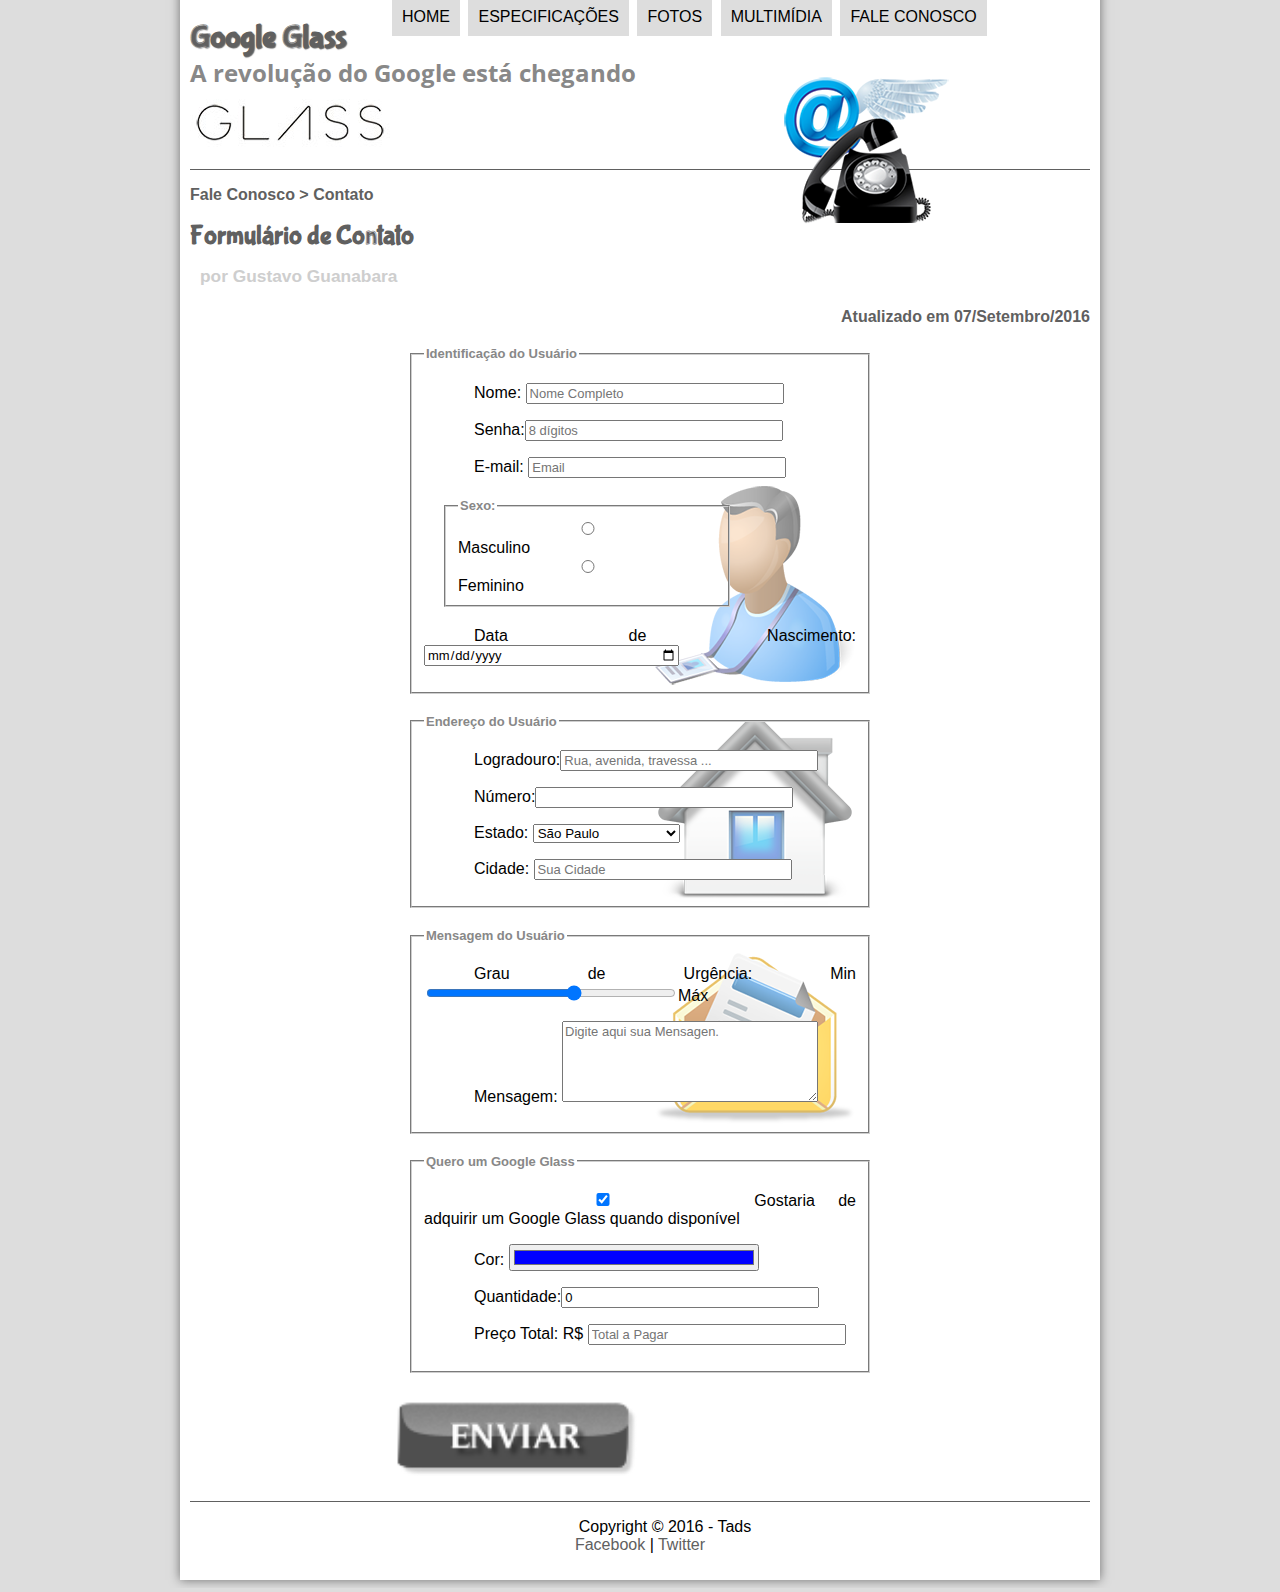
<file: fale-conosco.html>
<!DOCTYPE html>
<html>
    <head>
        <meta charset="UTF-8"/>
        <title>Tudo sobre Google Glass</title>
        <link rel="stylesheet" type="text/css" href="_css/estilo.css"/>
        <link rel="stylesheet" type="text/css" href="_css/form.css"/>
        <script src="_javascript/funcoes.js">
        </script>
        
    
    <body>
        <div id="interface">

            <header id="cabecalho">
                <hgroup>
                    <h1>Google Glass</h1>
                    <h2>A revolução do Google está chegando</h2>
                </hgroup>

                <img id="icone" src="_imagens/contato.png" alt="Fale Conosco." title="Imagem" />

                <nav id="menu">
                    <h1>Menu Principal</h1>
                    <ul type="disc">
                        <li onmouseover="mudaFoto('_imagens/home.png');" onmouseout="mudaFoto('_imagens/contato.png');"> <a href="index.html"> Home </a></li>
                        <li onmouseover="mudaFoto('_imagens/especificacoes.png');" onmouseout="mudaFoto('_imagens/contato.png');"><a href="specs.html">  Especificações</a></li>
                        <li onmouseover="mudaFoto('_imagens/fotos.png');" onmouseout="mudaFoto('_imagens/contato.png');"><a href ="fotos.html">  Fotos </a></li>
                        <li onmouseover="mudaFoto('_imagens/multimidia.png');" onmouseout="mudaFoto('_imagens/contato.png');"><a href="multimidia.html">Multimídia</a></li>
                        <li onmouseover="mudaFoto('_imagens/contato.png');" onmouseout="mudaFoto('_imagens/contato.png');"><a href="fale-conosco.html">Fale conosco</a></li>
                    </ul>
                </nav>
            </header>

            <section id="corpo-full">
                <article id="noticia-principal">
                    <header id="cabecalho-artigo">
                        <hgroup>
                            <h3>Fale Conosco > Contato</h3>
                            <h1>Formulário de Contato</h1>
                            <h2>por Gustavo Guanabara</h2>
                            <h3 class="direita">Atualizado em 07/Setembro/2016</h3>
                        </hgroup>
                    </header>


                    <form method="get" id="fContato" action="" oninput="calc_total();">
                        <fieldset id="usuario">
                            <legend>Identificação do Usuário</legend>
                            <p><label for="cNome">Nome:</label> <input type="text" name="tNome" id="cNome" size="20" maxlength="30" placeholder="Nome Completo"> </p>
                            <p><label for="cSenha">Senha:</label><input type="password" name="tSenha" id="cSenha" size="8" maxlength="8" placeholder="8 dígitos"> </p>
                            <p><label for="cEmail">E-mail:</label> <input type="email" name="tEmail" id="cEmail" size="20" maxlength="40" placeholder="Email"></p>
                            <fieldset id="sexo">
                                <legend>Sexo:</legend>
                                <input type="radio" name="tSexo" id="cMasc"><label for="cMasc" >Masculino</label><br/>
                                <input type="radio" name="tSexo" id="cFem" ><label for="cFem">Feminino</label>
                            </fieldset>
                            <p><label for="cNasc">Data de Nascimento:</label><input type="date" name="tNasc" id="cNasc"/></p>
                        </fieldset>

                        <fieldset id="endereco">
                            <legend>Endereço do Usuário</legend>
                            <p><label for="cRua">Logradouro:</label><input type="text" name="tRua" id="cRua" size="13" maxlength="80" placeholder="Rua, avenida, travessa ..."/> </p>
                            <p><label for="cNum">Número:</label><input type="number" name="tNum" id="cNum" min="0" max="99999"> </p>
                            <p><label for="cEst">Estado:</label> 
                                <select name="tEst" id="cEst">
                                    <optgroup label="Região Sudeste">
                                        <option value="RJ">Rio de Janeiro</option>
                                        <option value="SP" selected>São Paulo</option>
                                        <option value="MG">Minas Gerais</option>
                                    </optgroup>
                                    <optgroup label="Região Sul">
                                        <option value="PR">Paraná</option>
                                        <option value="SC">Santa Catarina</option>
                                        <option value="RS">Rio Grande do Sul</option>
                                    </optgroup>
                                </select> </p>
                            <p><label for="cCid"> Cidade:</label> <input type="text" name="tCid" id="cCid" size="20" maxlength="40" placeholder="Sua Cidade" list="cidades"/></p>
                            <datalist id="cidades">
                                <option value="Rio de Janeiro"></option>
                                <option value="Nova Iguaçu"></option>
                                <option value="Niterói"></option>
                                <option value="Belford Roxo"></option>
                            </datalist>
                        </fieldset>
                        <fieldset id="mensagem">
                            <legend>Mensagem do Usuário</legend>
                            <p><label for="cUrg">Grau de Urgência:</label> 
                                Min<input type="range" name="tUrg" id="cUrg" min="0" max="10" step="2"/>Máx
                            </p>
                            <p><label for="cUrg">Mensagem:</label>
                                <textarea name="tMsg" id="cMsg" cols="45" rows="5" placeholder="Digite aqui sua Mensagen."></textarea>
                            <p>
                        </fieldset>
                        <fieldset id="pedido">
                            <legend>Quero um Google Glass</legend>
                            <p><input type="checkbox" name="tPed" id="cPed" checked/>
                                <label for="cPed">Gostaria de adquirir um Google Glass quando disponível</label></p>
                            <p><label for="cCor">Cor:</label> <input type="color" name="tCor" id="cCor" value="#0000FF"/> </p>
                            <p><label for="cQtd">Quantidade:</label><input type="number" name="tQtd" id="cQtd" min="0" max="5" value="0"/></p>
                            <p><label for="cTot">Preço Total: R$</label> 
                                <input type="text" name="tTot" id="cTot" placeholder="Total a Pagar" readonly/>
                            </p>
                        </fieldset>

                        <!--<input type="submit" value="Enviar" />-->
                        <input type="image" name="tEnviar" src="_imagens/botao-enviar.png"/>

                    </form>
                </article>
            </section>

            <footer id="rodape">
                <p>Copyright &COPY; 2016 - Tads<br/>
                    <a href ="http://facebook.com/cursosemvideo" target='_blank'> Facebook</a> |
                    <a href ="http://facebook.com/cursosemvideo" target='_blank'>Twitter </a></p>
            </footer>
        </div>
    </body>
</html>
</file>
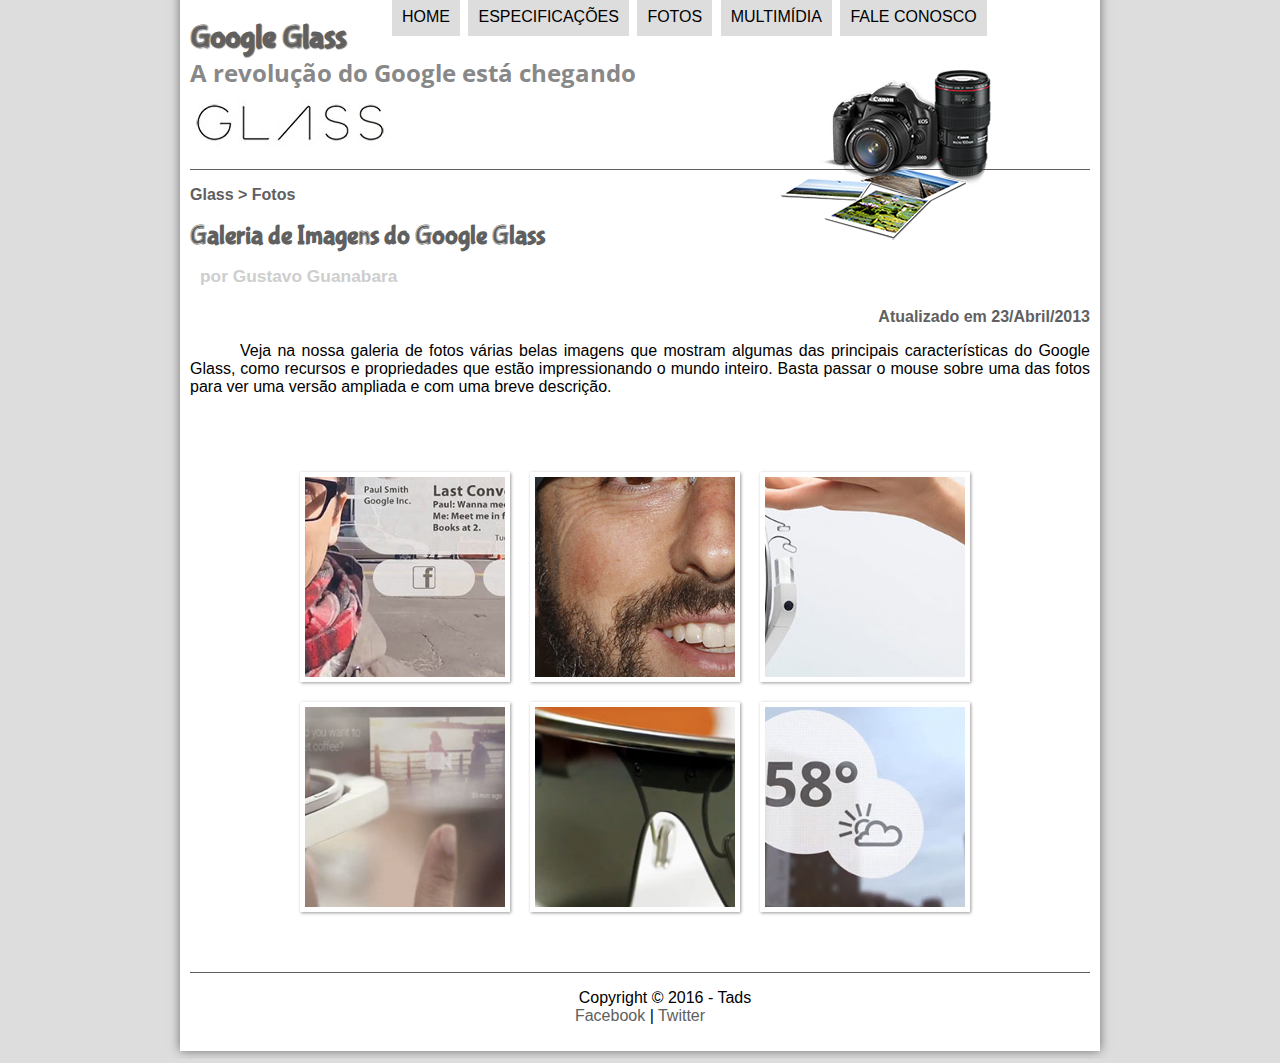
<file: fotos.html>
<!DOCTYPE html>
<html>
    <head>
        <meta charset="UTF-8"/>
        <title>Tudo sobre Google Glass</title>
        <link rel="stylesheet" type="text/css" href="_css/estilo.css"/>
        <link rel="stylesheet" type="text/css" href="_css/fotos.css"/>

        <script language="javascript" src="_javascript/funcoes.js"></script>
    </head>
    <body>
        <div id="interface">

            <header id="cabecalho">
                <hgroup>
                    <h1>Google Glass</h1>
                    <h2>A revolução do Google está chegando</h2>
                </hgroup>

                <img id="icone" src="_imagens/fotos.png" alt="Fotos." title="Imagem" />

                <nav id="menu">
                    <h1>Menu Principal</h1>
                    <ul type="disc">
                        <li onmouseover="mudaFoto('_imagens/home.png');" onmouseout="mudaFoto('_imagens/fotos.png');"> <a href="index.html"> Home </a></li>
                        <li onmouseover="mudaFoto('_imagens/especificacoes.png');" onmouseout="mudaFoto('_imagens/fotos.png');"><a href="specs.html">  Especificações</a></li>
                        <li onmouseover="mudaFoto('_imagens/fotos.png');" onmouseout="mudaFoto('_imagens/fotos.png');"><a href ="fotos.html">  Fotos </a></li>
                        <li onmouseover="mudaFoto('_imagens/multimidia.png');" onmouseout="mudaFoto('fotos.png');"><a href="multimidia.html">Multimídia</a></li>
                        <li onmouseover="mudaFoto('_imagens/contato.png');" onmouseout="mudaFoto('fotos.png');"><a href="fale-conosco.html">Fale conosco</a></li>
                    </ul>
                </nav>
            </header>

            <section id="corpo-full">
                <article id="noticia-principal">
                    <header id="cabecalho-artigo">
                        <hgroup>
                            <h3>Glass > Fotos</h3>
                            <h1>Galeria de Imagens do Google Glass</h1>
                            <h2>por Gustavo Guanabara</h2>
                            <h3 class="direita">Atualizado em 23/Abril/2013</h3>
                        </hgroup>
                    </header>

                    <p>Veja na nossa galeria de fotos várias belas imagens que mostram algumas das principais características do Google Glass, como recursos e propriedades que estão impressionando o mundo inteiro. Basta passar o mouse sobre uma das fotos para ver uma versão ampliada e com uma breve descrição.</p>

                    <ul id="album-fotos">
                        <li id="foto01"> <span>Agenda e lembretes</span></li>
                        <li id="foto02"><span>Sergey Brin usando o Glass</span></li>
                        <li id="foto03"><span>Leve e compacto</span></li>
                        <li id="foto04"><span> Sensação de uma tela de 50"</span></li>
                        <li id="foto05"><span> Vários tipos de lente</span></li>
                        <li id="foto06"><span> Informações importantes</span></li>
                    </ul>

                </article>
            </section>
            <footer id="rodape">
                <p>Copyright &COPY; 2016 - Tads<br/>
                    <a href ="http://facebook.com/cursosemvideo" target='_blank'> Facebook</a> |
                    <a href ="http://facebook.com/cursosemvideo" target='_blank'>Twitter </a></p>
            </footer>
        </div>
    </body>
</html>
</file>
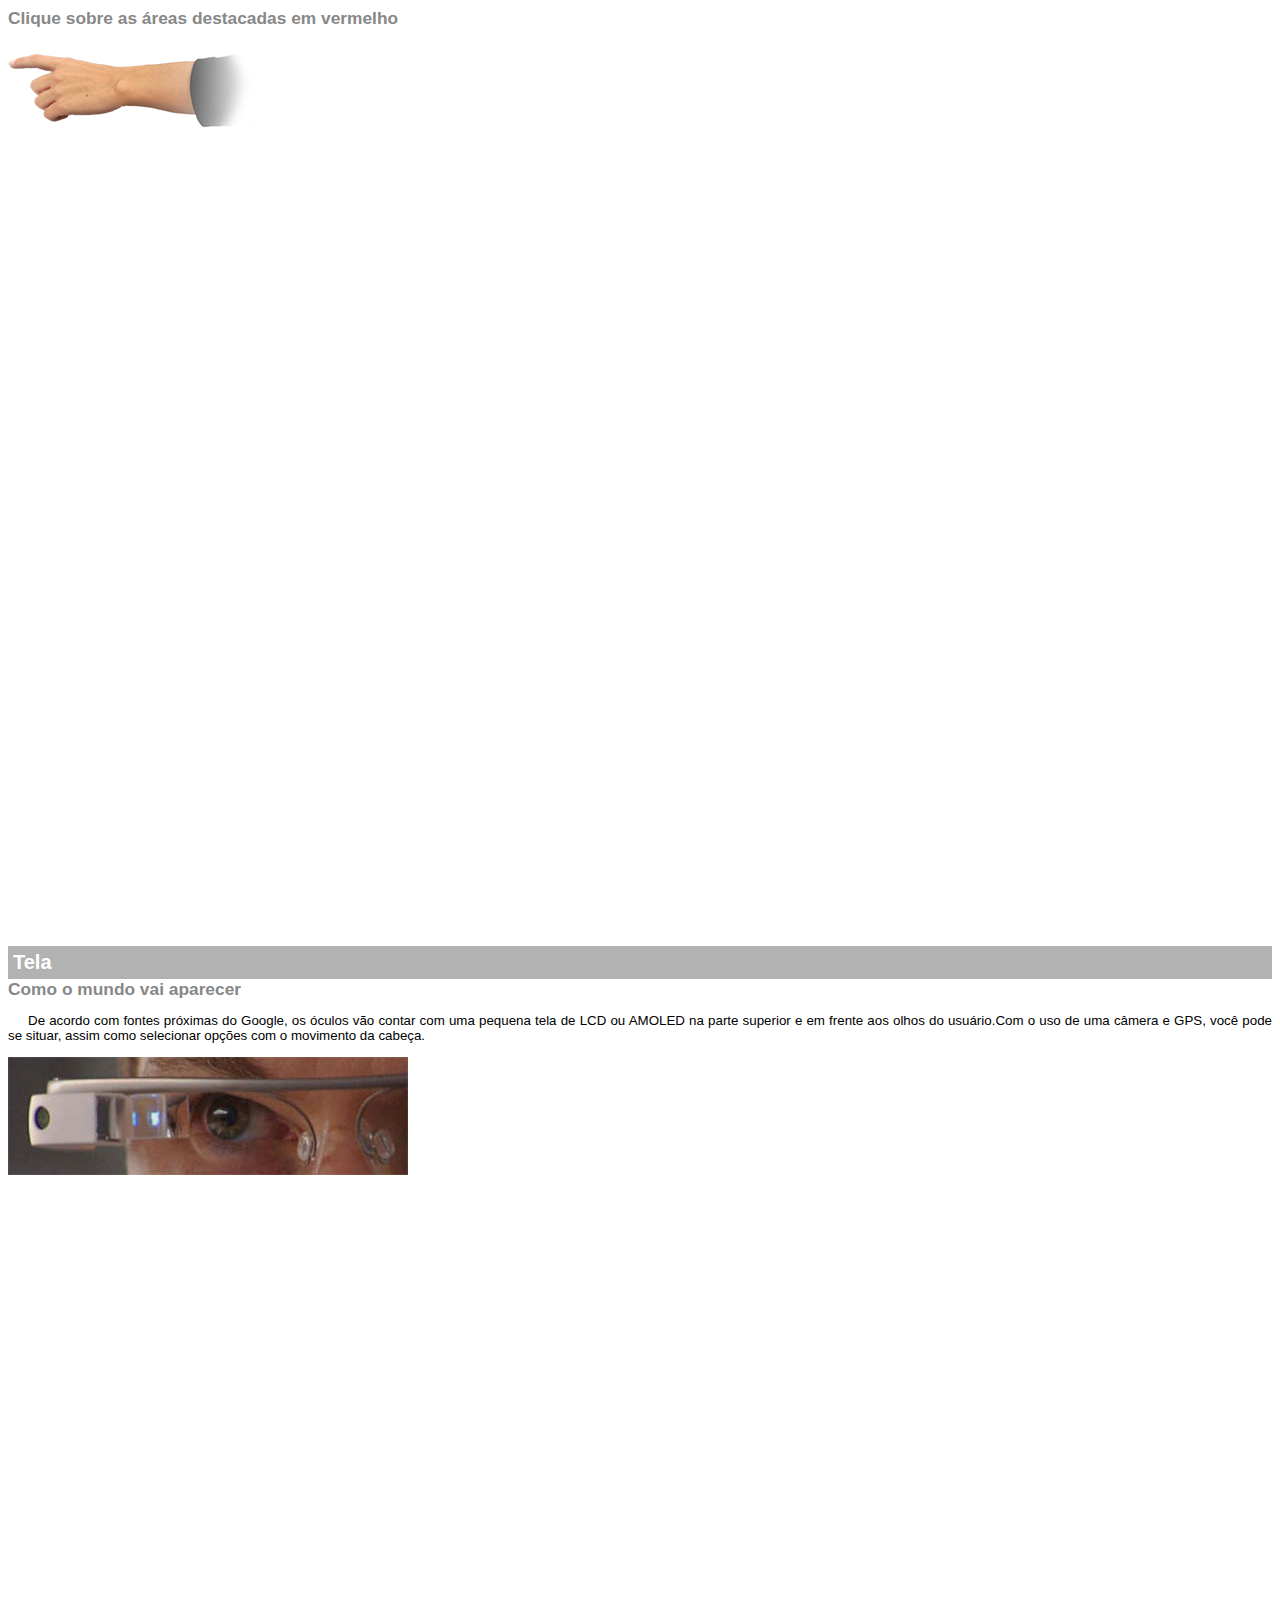
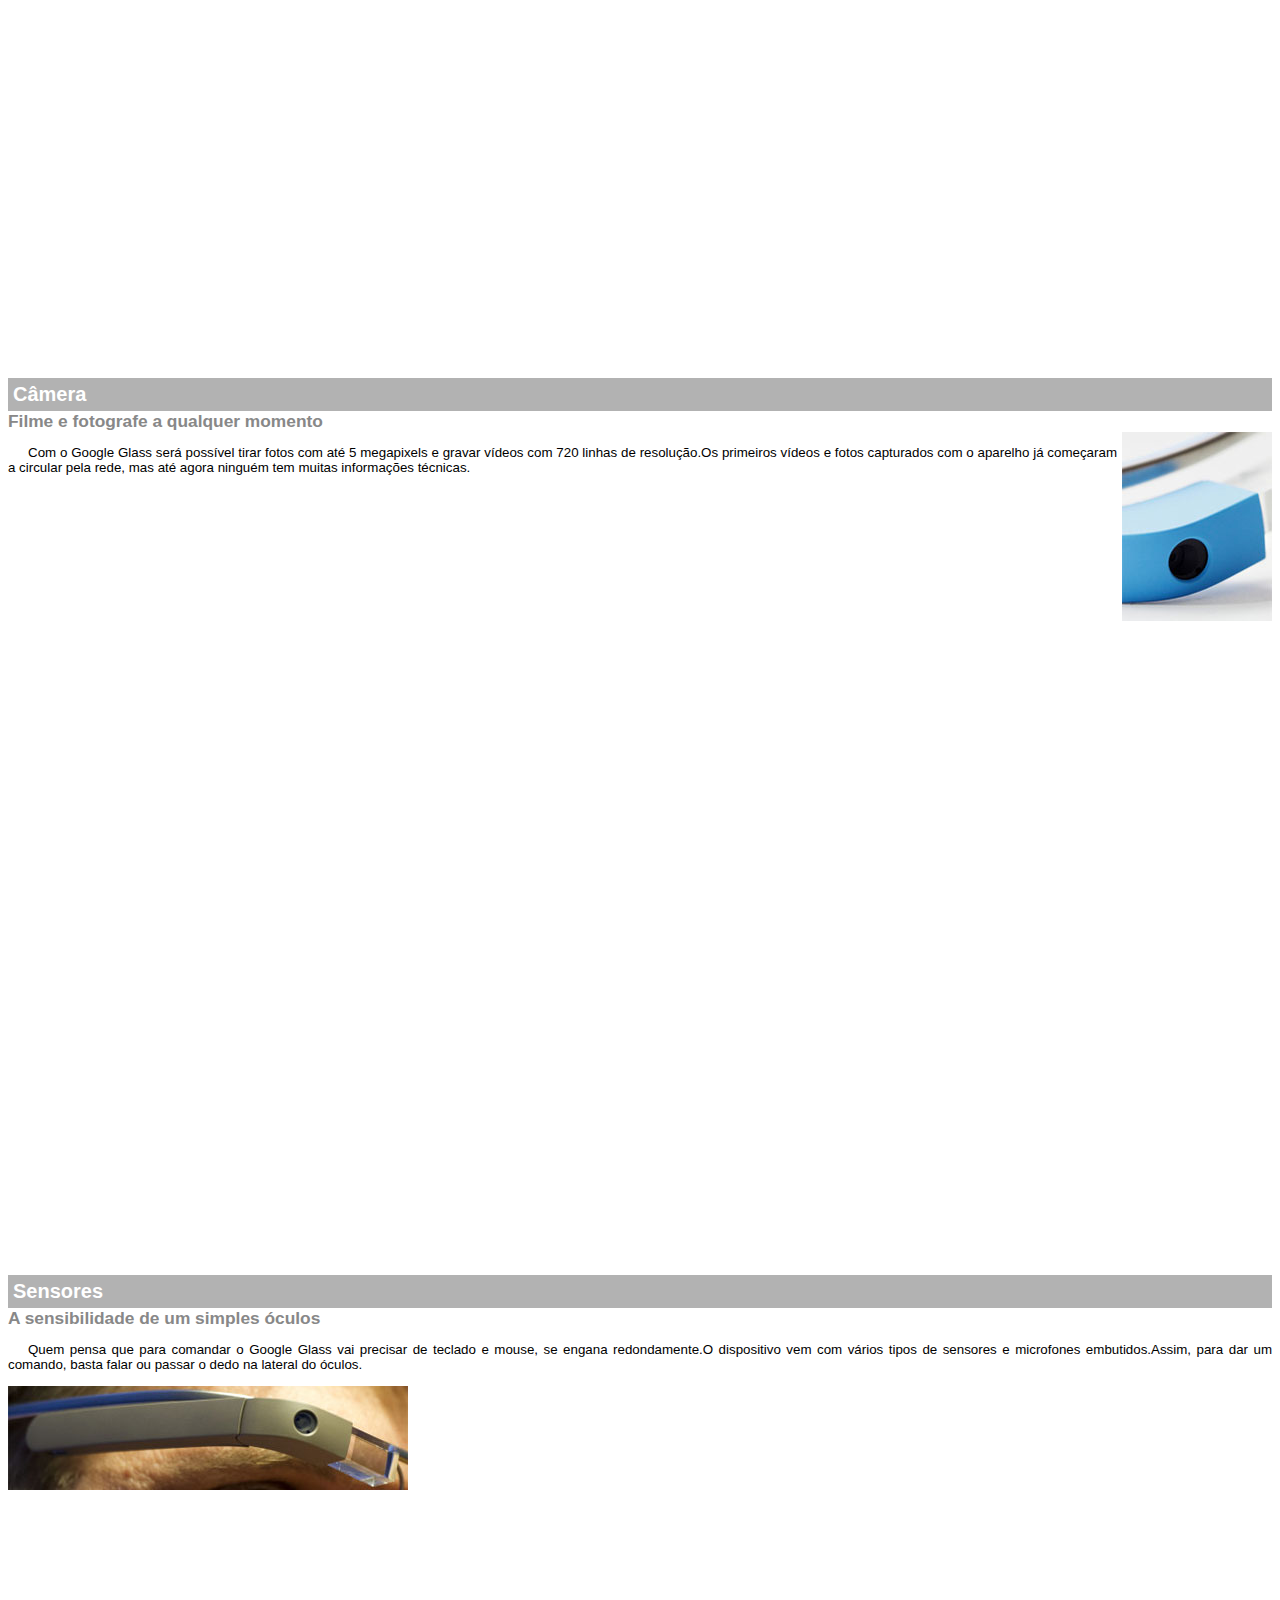
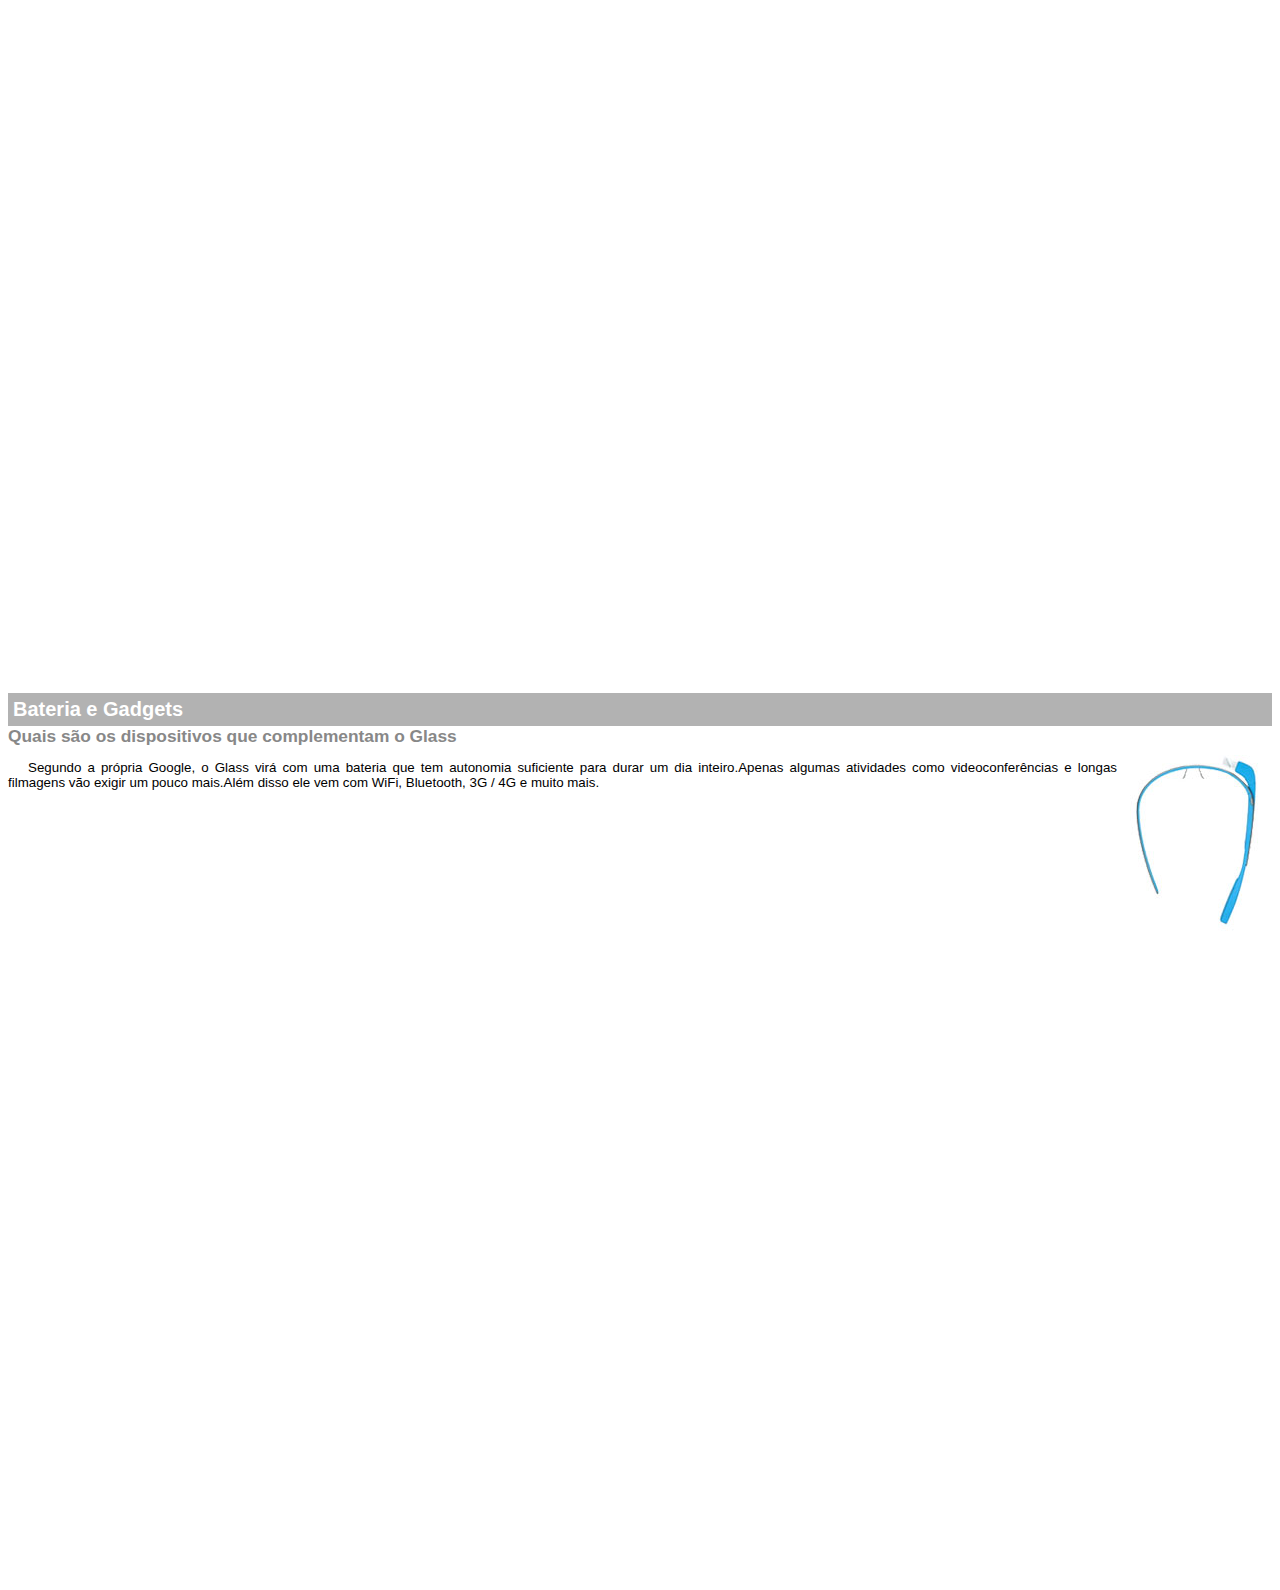
<file: google-glass.html>
<!DOCTYPE html>
<html>
    <head>
        <meta charset="UTF-8"/>
        <title></title>
        <style>
            body{
                font-family: arial;
                font-size: 10pt;
            }
            
            p{
                text-align: justify;
                text-indent: 20px;
                
            }
            article h1{
                font-size:15pt;
                color: #ffffff;
                background-color: rgba(0,0,0,.3);
                padding:5px;
                margin: 0px;
            }
            
            article h2{
                font-size: 13pt;
                color:#888888;
                margin:0px;
            }
            
            article{
                margin-bottom: 800px;
            }
            img.img-dif{
                display:block;
                float:right;
                margin-left: 5px;
                   
                
            }
        </style>
        
        
    </head>
    <body>

        <article id="topo">
            <header>
                <h2> Clique sobre as áreas destacadas em vermelho</h2>
            </header>
            <img src='_imagens/mao.png' alt="Mão apontando para esquerda.">
        </article>

        <article id="tela">
            <header>
                <h1>Tela</h1>
                <h2>Como o mundo vai aparecer</h2>
            </header>
            <p>De acordo com fontes próximas do Google, os óculos vão contar com uma pequena tela de LCD ou AMOLED na parte superior e em frente aos olhos do usuário.Com o uso de uma câmera e GPS, você pode se situar, assim como selecionar opções com o movimento da cabeça.</p>
            <img src='_imagens/det-tela.jpg' alt="Tela do Google Glass.">
        </article>

        <article id="camera">
            <header>
                <h1>Câmera</h1>
                <h2>Filme e fotografe a qualquer momento</h2>
            </header>
             <img src='_imagens/det-camera.jpg'  class="img-dif" alt="Câmera do Google Glass.">
            <p>Com
                o Google Glass será possível tirar fotos com até 5 megapixels e gravar vídeos com 720 linhas de resolução.Os primeiros vídeos e fotos capturados com o aparelho já começaram a circular pela rede, mas até agora ninguém tem muitas informações técnicas.</p>
        </article>

        <article id="sensores">
            <header>
                <h1>Sensores</h1>
                <h2>A sensibilidade de um simples óculos</h2>
            </header>
            <p>Quem pensa que para comandar o Google Glass vai precisar de teclado e mouse, se engana redondamente.O dispositivo vem com vários tipos de sensores e microfones embutidos.Assim, para dar um comando, basta falar ou passar o dedo na lateral do óculos.</p>
            <img src='_imagens/det-touch.jpg' alt="Sensores do Google Glass.">
        </article>
        
        <article id="gadgets">
            <header>
                <h1>Bateria e Gadgets</h1>
                <h2>Quais são os dispositivos que complementam o Glass</h2>
            </header>
            <img src='_imagens/det-bateria.jpg' class="img-dif" alt="Bateria e Gadgets do Google Glass.">
            <p>Segundo a própria Google, o Glass virá com uma bateria que tem autonomia suficiente para durar um dia inteiro.Apenas algumas atividades como videoconferências e longas filmagens vão exigir um pouco mais.Além disso ele vem com WiFi, Bluetooth, 3G / 4G e muito mais.</p>
        </article>
    </body>
</html>
</file>
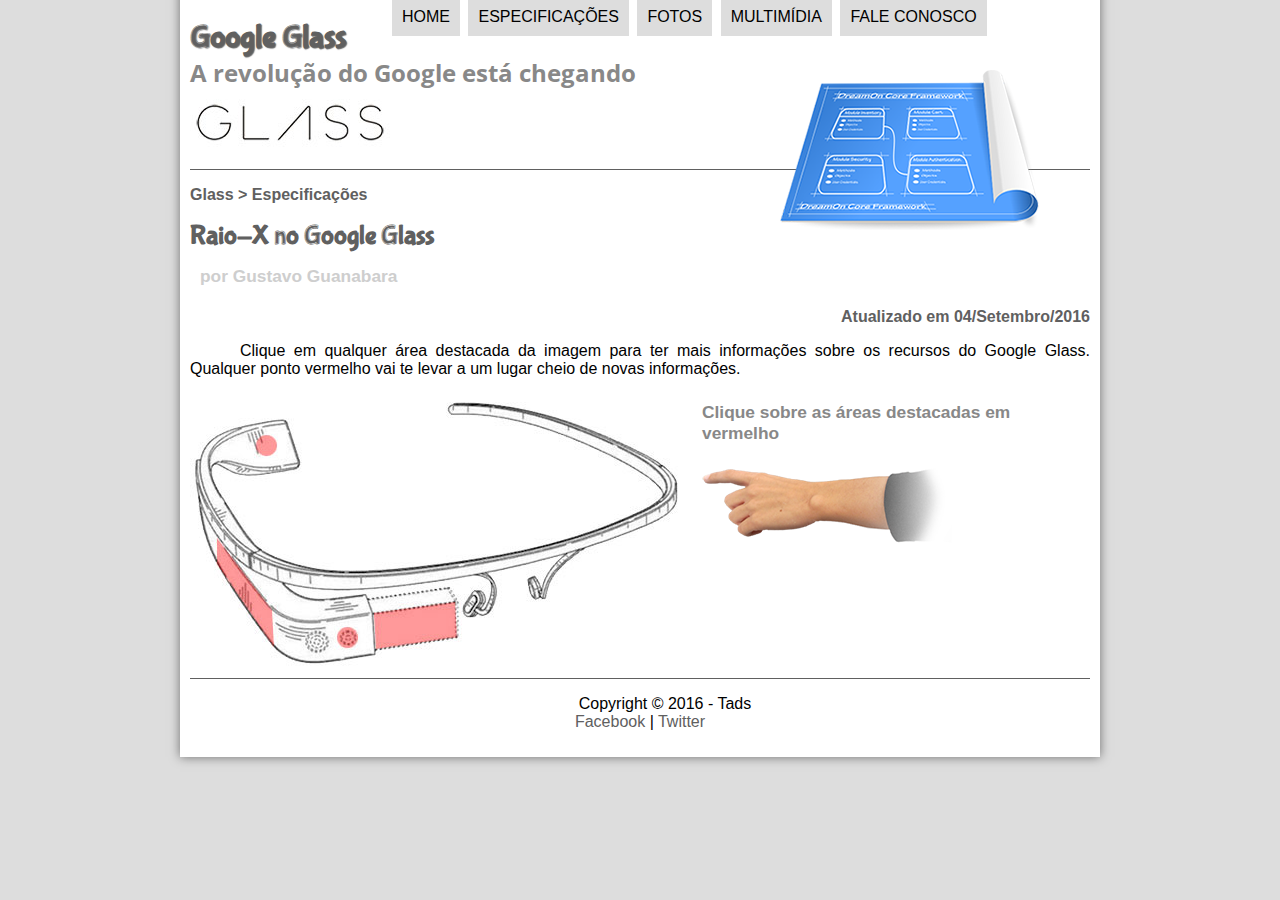
<file: specs.html>
<!DOCTYPE html>
<html>
    <head>
        <meta charset="UTF-8"/>
        <title>Tudo sobre Google Glass</title>
        <link rel="stylesheet" type="text/css" href="_css/estilo.css"/>
        <link rel="stylesheet" type="text/css" href="_css/specs.css"/>
        
        <script language="javascript" src="_javascript/funcoes.js"></script>
    </head>
    <body>
        <div id="interface">

            <header id="cabecalho">
                <hgroup>
                    <h1>Google Glass</h1>
                    <h2>A revolução do Google está chegando</h2>
                </hgroup>

                <img id="icone" src="_imagens/especificacoes.png" alt="Imagem do Óculos do Google." title="Imagem" />

                <nav id="menu">
                    <h1>Menu Principal</h1>
                    <ul type="disc">
                        <li onmouseover="mudaFoto('_imagens/home.png');" onmouseout="mudaFoto('_imagens/especificacoes.png');"> <a href="index.html"> Home </a></li>
                        <li onmouseover="mudaFoto('_imagens/especificacoes.png');" onmouseout="mudaFoto('_imagens/especificacoes.png');"><a href="specs.html">  Especificações</a></li>
                        <li onmouseover="mudaFoto('_imagens/fotos.png');" onmouseout="mudaFoto('_imagens/especificacoes.png');"><a href ="fotos.html">  Fotos </a></li>
                        <li onmouseover="mudaFoto('_imagens/multimidia.png');" onmouseout="mudaFoto('_imagens/especificacoes.png');"><a href="multimidia.html">Multimídia</a></li>
                        <li onmouseover="mudaFoto('_imagens/contato.png');" onmouseout="mudaFoto('_imagens/especificacoes.png');"><a href="fale-conosco.html">Fale conosco</a></li>
                    </ul>
                </nav>
            </header>


            <section id="corpo-full">
                <article id="noticia-principal">
                    <header id="cabecalho-artigo">
                        <hgroup>
                            <h3>Glass > Especificações</h3>
                            <h1>Raio-X no Google Glass</h1>
                            <h2>por Gustavo Guanabara</h2>
                            <h3 class="direita">Atualizado em 04/Setembro/2016</h3>
                        </hgroup>
                    </header>


                    <p>Clique em qualquer área destacada da imagem para ter mais informações sobre os recursos do Google Glass. Qualquer ponto vermelho vai te levar a um lugar cheio de novas informações.</p>

                    <section id="conteudo">
                        <img src="_imagens/glass-esquema-marcado.jpg" alt="" usemap="#meumapa"/>
                        <map name="meumapa">
                            <area shape="rect" coords="179,202,270,260" href="google-glass.html#tela" target="janela" alt=""/>
                            <area shape="circle" coords="158,243,12" href="google-glass.html#camera" target="janela" alt=""/>
                            <area shape="circle" coords="73,52,12" href="google-glass.html#gadgets" target="janela" alt=""/>
                            <area shape="poly" coords="28,143,83,216,84,249,27,169" href="google-glass.html#sensores" target="janela" alt=""/>
                        </map>
                        <iframe src="google-glass.html" name="janela" id="frame-spec"></iframe>
                    </section>
                </article>
            </section>
            <footer id="rodape">
                <p>Copyright &COPY; 2016 - Tads<br/>
                    <a href ="http://facebook.com/cursosemvideo" target='_blank'> Facebook</a> |
                    <a href ="http://facebook.com/cursosemvideo" target='_blank'>Twitter </a></p>
            </footer>
        </div>
    </body>
</html>
</file>
<file: _css/estilo.css>
@charset "UTF-8";
@import 'https://fonts.googleapis.com/css?family=Open+Sans';

@font-face{
    font-family:'FonteLogo'; 
    src:url("../_fonts/bubblegum-sans-regular.otf");
}

body{
    /*background: rgb(35,137,195);*/
    /*background-image: url("mundo.jpg");*/ 
    font-family: arial, sans-serif;
    background-color: #dddddd;
    color:rgba(0,0,0,1)
}

div#interface{
    width: 900px;
    background-color: #ffffff;
    margin:-20px auto 0px auto; /*Margens Cima, Direita, Esquerda, Baixo*/
    box-shadow: 0px 0px 10px rgba(0,0,0,.5);
    padding:10px; /*padding: 10px 10px 10px 10px; */ /*Espaço interno do objeto*/
}

header#cabecalho img#icone{
    position: absolute;
    left: 780px;
    top: 70px;
}

header#cabecalho{
    border-bottom: 1px #606060 solid;
    height: 150px;
    background: url("../_imagens/glass-logo-peq.jpg") no-repeat 0px 80px;

}

header#cabecalho h1{
    font-family: FonteLogo, sans-serif;
    size:30pt;
    color: #606060;
    text-shadow: 1px 1px 1px rgba(0,0,0,.6);
    padding:0px;
    margin-bottom: 0px;
}

header#cabecalho h2{
    /*font-family: arial, sans-serif;*/
    font-family: 'Open Sans', sans-serif;
    size:30px;
    color: #888888;
    padding:0px;
    margin-top: 0px;
}

p{
    text-align: justify; 
    text-indent: 50px;
}

a{
    color:#606060;
    text-decoration: none;
}

a:hover{
    text-decoration: underline;

}

/*Formatação de imagens com legendas*/
figure.foto-legenda{
    position: relative; /*Posição em que foi colocado no código html*/
    border:8px solid white;
    box-shadow: 1px 1px 4px black;
}

figure.foto-legenda img{
    width:100%;
    height: 100%;
}

figure.foto-legenda figcaption{
    opacity: 0;
    position: absolute; /*posição absoluta referente a tag pai que nesse caso é o figure.*/
    top: 0px;
    background-color: rgba(0,0,0,0.4);
    color:white;
    width: 100%;
    height:100%;
    padding: 10px;
    box-sizing: border-box;
    transition: opacity 1s;
}

figure.foto-legenda figcaption:hover{
    opacity: 1;
}
/*Formatação do Menu*/

nav#menu{
    display:block; 
}

nav#menu ul{
    list-style: none;
    text-transform: uppercase;
    position:absolute;
    top:-20px;
    left:350px;

}

nav#menu li{
    display:inline-block;
    background-color: #dddddd;
    padding: 10px;
    margin: 2px;
    transition: background-color 1s;

    /*prefixr.com
    -webkit-transition: background-color 1s;
transition: background-color 1s;
    */
}
nav#menu li:hover{
    background-color: #606060;
    text-decoration: underline;
}

nav#menu h1{
    display:none;
}

nav#menu a{
    color:#000000;
    text-decoration:none;
}

nav#menu a:hover{
    color:#ffffff;
    text-decoration: underline;
}

/*Corpo*/

section#corpo{
    display: block;
    width: 500px;
    float:left;
    border-right: 1px solid #606060;
    padding-right: 15px;
}

article#noticia-principal h2{
    font-size: 12pt;
    color:#606060;
    background-color: #dddddd;
    padding:5px 0px 5px 10px;
    margin:10px 0px 10px 0px;

}

header#cabecalho-artigo h1{
    font-family: 'FonteLogo', sans-serif;
    font-size: 20pt;
    color:#606060;
    margin-top:0px;
    margin-bottom: 0px;
}

header#cabecalho-artigo h2{
    font-size: 13pt;
    color:#cecece;
    background-color:#ffffff; 
}

header#cabecalho-artigo h3{
    font-size: 12pt;
    color:#606060;
}

.direita{
    text-align: right;
}


table#tabelaspec{
    border: 1px solid #606060;
    border-spacing: 0px;
    margin-left: auto;
    margin-right: auto;
    /*font-family: arial;*/

}
table#tabelaspec td{
    border: 1px solid #606060;
    padding: 10px;
    text-align: right;
    vertical-align: top;
}

table#tabelaspec td.ce{
    color:#ffffff;
    background-color:#606060; 
    vertical-align: top;
    font-weight: bold;
}
table#tabelaspec td.cd{
    background-color:#cecece; 
}

table#tabelaspec caption{
    color:#888888;
    font-size:13pt;
    font-weight: bold;
}

table#tabelaspec caption span{
    display:block;
    float:right;
    color:#000000;
    font-size: 8pt;
    margin-top: 10px;
}

aside#lateral{
    display:block;
    width:350px;
    float:right;
    background-color: #dddddd;
    padding: 10px;
    margin-top:10px;
    box-shadow: 2px 2px 2px rgba(0,0,0,.5);
}

aside#lateral h1{
    font-family: 'FonteLogo', sans-serif;
    font-size:20pt;
    color:#606060;
    margin-top: 0px;
}

aside#lateral h2{
    background-color:#606060;
    font-family: 'FonteLogo', sans-serif;
    font-size:13pt;
    color:#ffffff;
    padding: 5px;
}

footer#rodape{
    clear:both;
    border-top: 1px solid #606060;
}

footer#rodape p {
    text-align: center;
}


video#filme01{
    width: 500px;
}

video#filme02{
    width: 350px;
}
</file>
<file: _css/form.css>
@charset "UTF-8";

form {
    width: 500px;
    margin:auto;
}

input, textArea{
    font-family: sans-serif;
    font-weight: normal;
    font-size: 13px;
    width: 250px;
}

input:hover, textArea:hover{
    background-color:#dddddd; 
    background-color: rgba(255,255,255,.8);
}

legend{
    color:#888888;
    font-weight: bold;
    font-size:13px;
    font-family: sans-serif;
}

fieldset{
    border-color: #cecece;
    margin:20px;
}

fieldset#sexo{
    width: 150px;
}

fieldset#usuario{
    background: url("../_imagens/icone-contato.png") no-repeat 95% 95%;
}

fieldset#endereco{
    background: url("../_imagens/icone-endereco.png") no-repeat 95% 95%;
}

fieldset#mensagem{
    background: url("../_imagens/icone-mensagem.png") no-repeat 95% 95%;
}

fieldset#pagemento{
    background: url("../_imagens/icone-pagamento.png") no-repeat 95% 95%;
}
</file>
<file: _css/fotos.css>
@charset  "UTF-8";

ul#album-fotos{
    width: 700px;
    margin: 0 auto;
    padding:50px;
    overflow: hidden;
    list-style: none;
}

ul#album-fotos li{
    float:left;
    width: 200px;
    height: 200px;
    margin: 10px;
    border: 5px solid white;
    background-color:#ffffff;
    box-shadow: 1px 1px 3px rgba(0,0,0,.4);
    -webkit-transition: all .4s ease-in;
    -moz-transition: all .4s ease-in;
}

ul#album-fotos li span{
    opacity: 0;
    color:#ffffff;
    text-shadow: 1px 1px 1px #000000;
    background-color:rgba(0,0,0,.3);
    font-size: 9pt;
    line-height: 370px;
    padding: 5px;
}

ul#album-fotos li:hover{
    -webkit-transform: scale(1.5);
    -moz-transform: scale(1.5);
    
}

ul#album-fotos li:hover span{
    opacity:1;
}

ul#album-fotos li#foto01{
    background:url("../_imagens/galeria-01.jpg");
    background-position: 50% 50%;
    background-size: 400px 400px;
    background-color: #ffffff;
}

ul#album-fotos li#foto01:hover{
    background-position: 0% 0%;
    background-size: 200px 200px;
}

ul#album-fotos li#foto02{
    background:url("../_imagens/galeria-02.jpg");
    background-position: 50% 50%;
    background-size: 400px 400px;
    background-color: #ffffff;
}

ul#album-fotos li#foto02:hover{
    background-position: 0% 0%;
    background-size: 200px 200px;
}

ul#album-fotos li#foto03{
    background:url("../_imagens/galeria-03.jpg");
    background-position: 50% 50%;
    background-size: 400px 400px;
    background-color: #ffffff;
}

ul#album-fotos li#foto03:hover{
    background-position: 0% 0%;
    background-size: 200px 200px;
}

ul#album-fotos li#foto04{
    background:url("../_imagens/galeria-04.jpg");
    background-position: 50% 50%;
    background-size: 400px 400px;
    background-color: #ffffff;
}

ul#album-fotos li#foto04:hover{
    background-position: 0% 0%;
    background-size: 200px 200px;
}

ul#album-fotos li#foto05{
    background:url("../_imagens/galeria-05.jpg");
    background-position: 50% 50%;
    background-size: 400px 400px;
    background-color: #ffffff;
}

ul#album-fotos li#foto05:hover{
    background-position: 0% 0%;
    background-size: 200px 200px;
}

ul#album-fotos li#foto06{
    background:url("../_imagens/galeria-06.jpg");
    background-position: 50% 50%;
    background-size: 400px 400px;
    background-color: #ffffff;
}

ul#album-fotos li#foto06:hover{
    background-position: 0% 0%;
    background-size: 200px 200px;
}
</file>
<file: _css/specs.css>
@charset "UTF-8";

section#conteudo{
    width: 1000px;
    margin:auto;

}

iframe#frame-spec{
    width: 400px;
    height: 280px;
    border: none;
    overflow: hidden;
}

iframe#frame-spec::-webkit-scrollbar {
    display:none;
}
</file>
